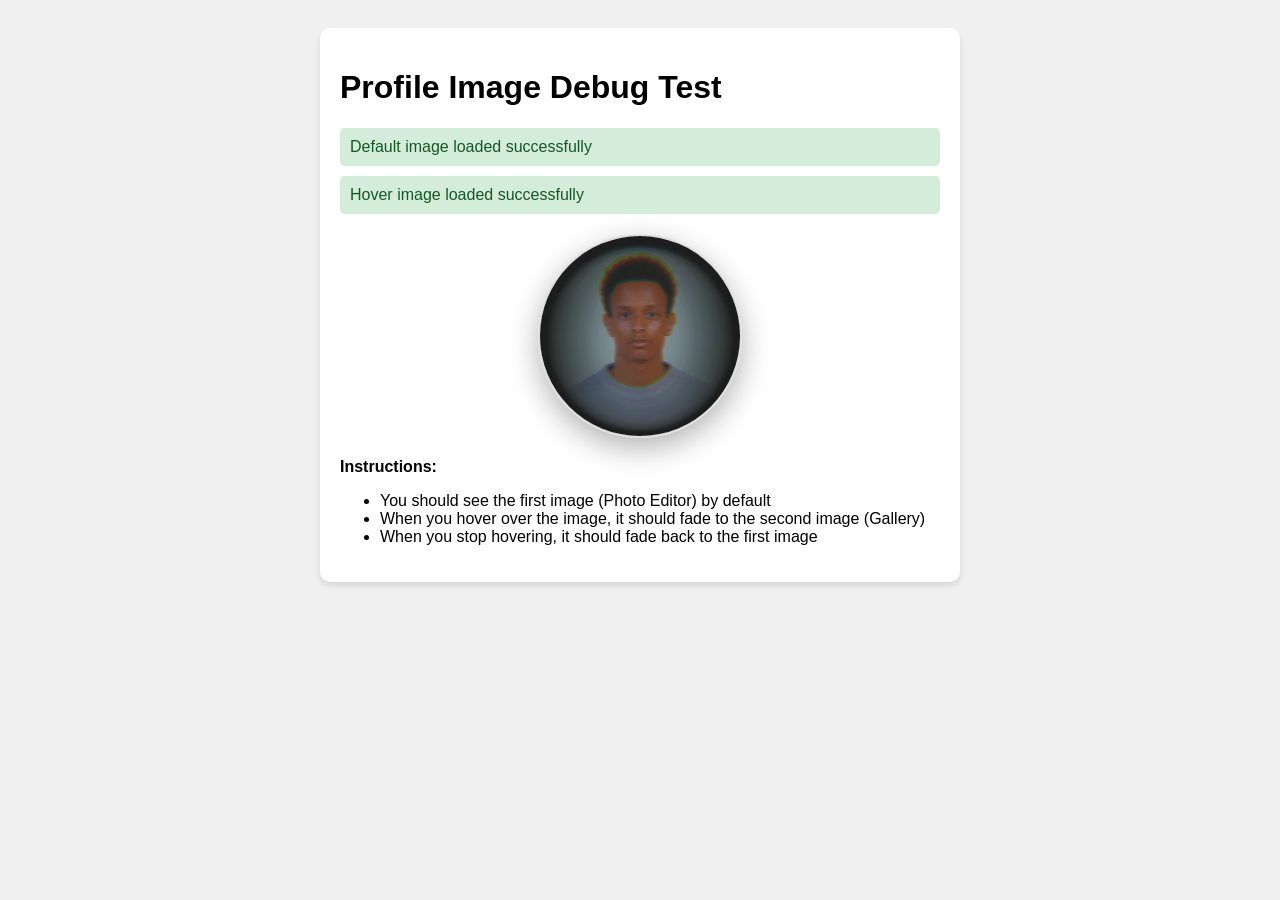
<file: debug-profile.html>
<!DOCTYPE html>
<html lang="en">
<head>
    <meta charset="UTF-8">
    <meta name="viewport" content="width=device-width, initial-scale=1.0">
    <title>Profile Debug</title>
    <style>
        body {
            font-family: Arial, sans-serif;
            padding: 20px;
            background: #f0f0f0;
        }
        
        .debug-container {
            max-width: 600px;
            margin: 0 auto;
            background: white;
            padding: 20px;
            border-radius: 10px;
            box-shadow: 0 4px 6px rgba(0,0,0,0.1);
        }
        
        .profile-image {
            position: relative;
            width: 200px;
            height: 200px;
            border-radius: 50%;
            overflow: hidden;
            box-shadow: 0 10px 30px rgba(0,0,0,0.3);
            cursor: pointer;
            transition: transform 0.3s ease;
            margin: 20px auto;
            border: 2px solid #ddd;
        }

        .profile-image:hover {
            transform: scale(1.05);
            border: 3px solid #667eea;
        }

        .profile-image img {
            position: absolute;
            top: 0;
            left: 0;
            width: 100%;
            height: 100%;
            object-fit: cover;
            transition: opacity 0.5s ease-in-out;
        }

        .profile-image .profile-default {
            opacity: 1 !important;
            z-index: 1;
            display: block;
        }

        .profile-image .profile-hover {
            opacity: 0 !important;
            z-index: 2;
            display: block;
        }

        .profile-image:hover .profile-hover {
            opacity: 1 !important;
        }

        .profile-image:hover .profile-default {
            opacity: 0 !important;
        }

        .profile-image:not(:hover) .profile-default {
            opacity: 1 !important;
        }

        .profile-image:not(:hover) .profile-hover {
            opacity: 0 !important;
        }
        
        .status {
            margin: 10px 0;
            padding: 10px;
            border-radius: 5px;
        }
        
        .success { background: #d4edda; color: #155724; }
        .error { background: #f8d7da; color: #721c24; }
    </style>
</head>
<body>
    <div class="debug-container">
        <h1>Profile Image Debug Test</h1>
        
        <div id="status"></div>
        
        <div class="profile-image">
            <img class="profile-default" src="assets/Screenshot_20250202_164718_Photo Editor.jpg" alt="Profile"
                 onload="updateStatus('Default image loaded successfully', 'success')"
                 onerror="updateStatus('Default image failed to load', 'error')">
            <img class="profile-hover" src="assets/Screenshot_20250421_112742_Gallery.jpg" alt="Profile alternate"
                 onload="updateStatus('Hover image loaded successfully', 'success')"
                 onerror="updateStatus('Hover image failed to load', 'error')">
        </div>
        
        <p><strong>Instructions:</strong></p>
        <ul>
            <li>You should see the first image (Photo Editor) by default</li>
            <li>When you hover over the image, it should fade to the second image (Gallery)</li>
            <li>When you stop hovering, it should fade back to the first image</li>
        </ul>
        
        <div id="image-info"></div>
    </div>

    <script>
        function updateStatus(message, type) {
            const statusDiv = document.getElementById('status');
            const newStatus = document.createElement('div');
            newStatus.className = `status ${type}`;
            newStatus.textContent = message;
            statusDiv.appendChild(newStatus);
        }
        
        // Check image dimensions when loaded
        document.addEventListener('DOMContentLoaded', function() {
            const defaultImg = document.querySelector('.profile-default');
            const hoverImg = document.querySelector('.profile-hover');
            
            setTimeout(() => {
                const info = document.getElementById('image-info');
                info.innerHTML = `
                    <h3>Image Information:</h3>
                    <p><strong>Default Image:</strong> ${defaultImg.naturalWidth}x${defaultImg.naturalHeight}px</p>
                    <p><strong>Hover Image:</strong> ${hoverImg.naturalWidth}x${hoverImg.naturalHeight}px</p>
                    <p><strong>Default Image Visible:</strong> ${getComputedStyle(defaultImg).opacity}</p>
                    <p><strong>Hover Image Visible:</strong> ${getComputedStyle(hoverImg).opacity}</p>
                `;
            }, 1000);
        });
    </script>
</body>
</html>
</file>
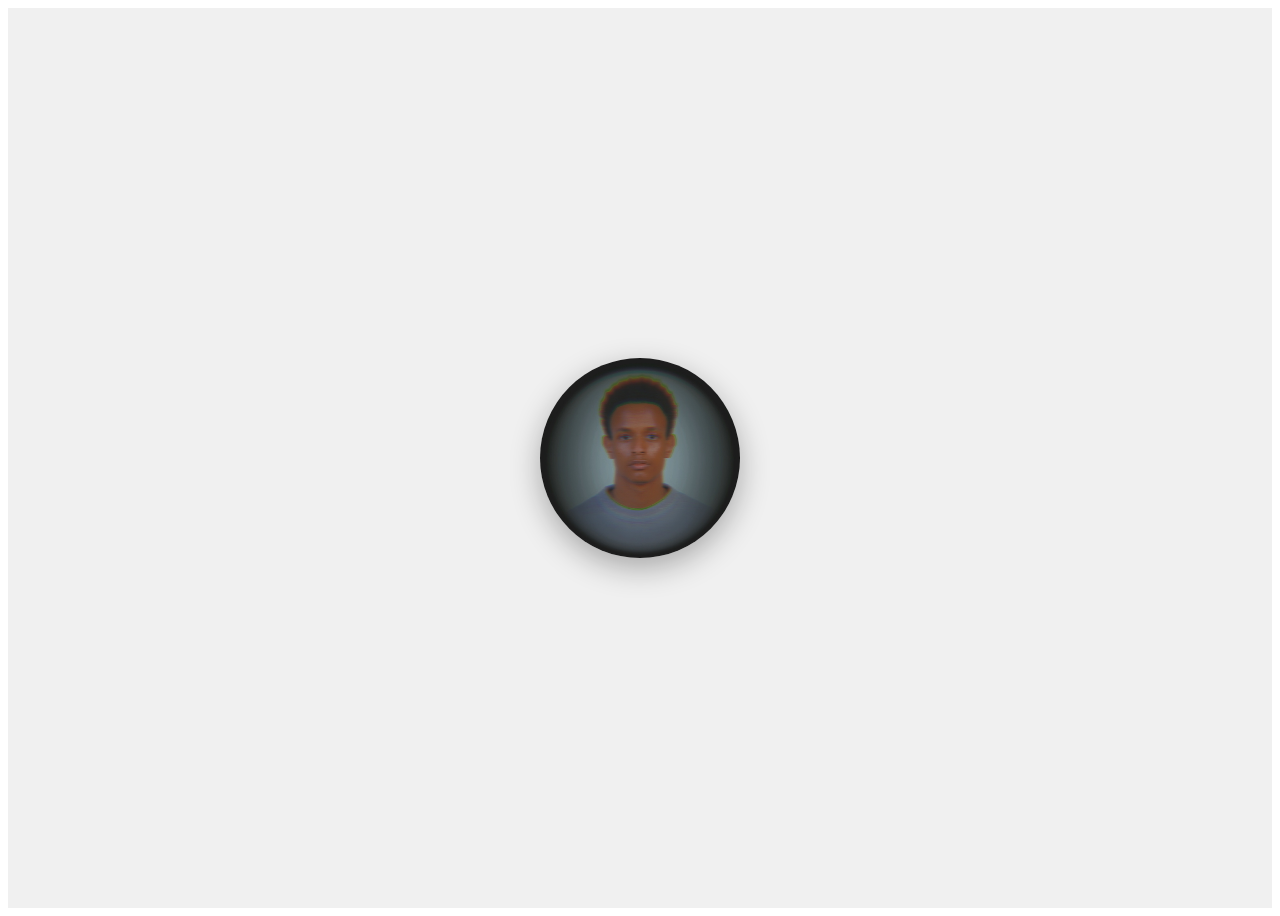
<file: test-hover.html>
<!DOCTYPE html>
<html lang="en">
<head>
    <meta charset="UTF-8">
    <meta name="viewport" content="width=device-width, initial-scale=1.0">
    <title>Hover Test</title>
    <style>
        .test-container {
            display: flex;
            justify-content: center;
            align-items: center;
            min-height: 100vh;
            background: #f0f0f0;
        }
        
        .profile-image {
            position: relative;
            width: 200px;
            height: 200px;
            border-radius: 50%;
            overflow: hidden;
            box-shadow: 0 10px 30px rgba(0,0,0,0.3);
            cursor: pointer;
            transition: transform 0.3s ease;
        }

        .profile-image:hover {
            transform: scale(1.05);
            border: 3px solid #667eea;
        }

        .profile-image img {
            position: absolute;
            top: 0;
            left: 0;
            width: 100%;
            height: 100%;
            object-fit: cover;
            transition: opacity 0.4s ease;
        }

        .profile-image .profile-default {
            opacity: 1;
            z-index: 1;
        }

        .profile-image .profile-hover {
            opacity: 0;
            z-index: 2;
        }

        .profile-image:hover .profile-hover {
            opacity: 1 !important;
        }

        .profile-image:hover .profile-default {
            opacity: 0 !important;
        }
    </style>
</head>
<body>
    <div class="test-container">
        <div class="profile-image">
            <img class="profile-default" src="assets/Screenshot_20250202_164718_Photo Editor.jpg" alt="Profile">
            <img class="profile-hover" src="assets/Screenshot_20250421_112742_Gallery.jpg" alt="Profile alternate">
        </div>
    </div>
</body>
</html>
</file>
